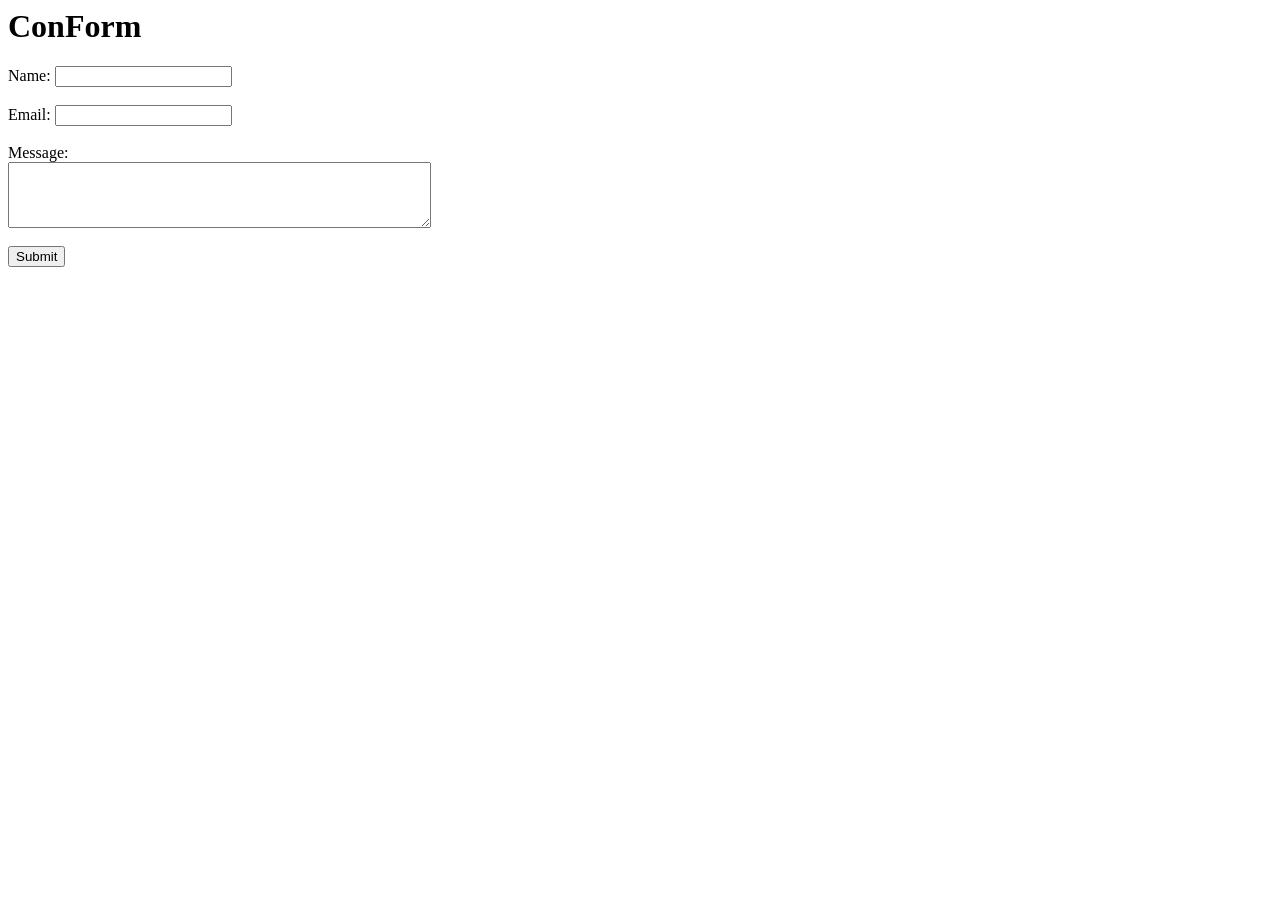
<file: Index.html>
<html>
    <title>ConForm</title>    
<head>
    <script src="https://code.jquery.com/jquery-3.6.0.min.js"></script>
    <script>
        $(document).ready(function() {

            var flowURL="https://defaultf610c0b7bd244b39810b3dc280afb5.90.environment.api.powerplatform.com:443/powerautomate/automations/direct/workflows/d1fd630616224377abcc71d222d7cba2/triggers/manual/paths/invoke?api-version=1&sp=%2Ftriggers%2Fmanual%2Frun&sv=1.0&sig=NAFF53VnxagVPCjdEoFtPvTgfLOaKl7dIAedUo94jzI";

            $('#frm input[type="button"]').click(function() {

                var request = {
                    Name: $('#name').val(),
                    Email: $('#email').val(),
                    Message: $('#message').val()
                };

                $.ajax({

                    url: flowURL,

                    type: "POST",

                    contentType: "application/json",

                    data: JSON.stringify(request),

                    success: function (result) {

                        alert("Submitted Successfully.");

                    },

                    error: function (xhr) {

                        console.log(xhr);

                        alert("Submission Failed.");

                    }

                });

            });
        });
    </script>
</head>
<body>
    <h1>ConForm</h1>
    <form id="frm" method="post">
        <label for="name">Name:</label>
        <input type="text" id="name" name="name" required><br><br>
        
        <label for="email">Email:</label>
        <input type="email" id="email" name="email" required><br><br>
        
        <label for="message">Message:</label><br>
        <textarea id="message" name="message" rows="4" cols="50" required></textarea><br><br>
        
        <input type="button" value="Submit">
    </form>
</html>
</file>
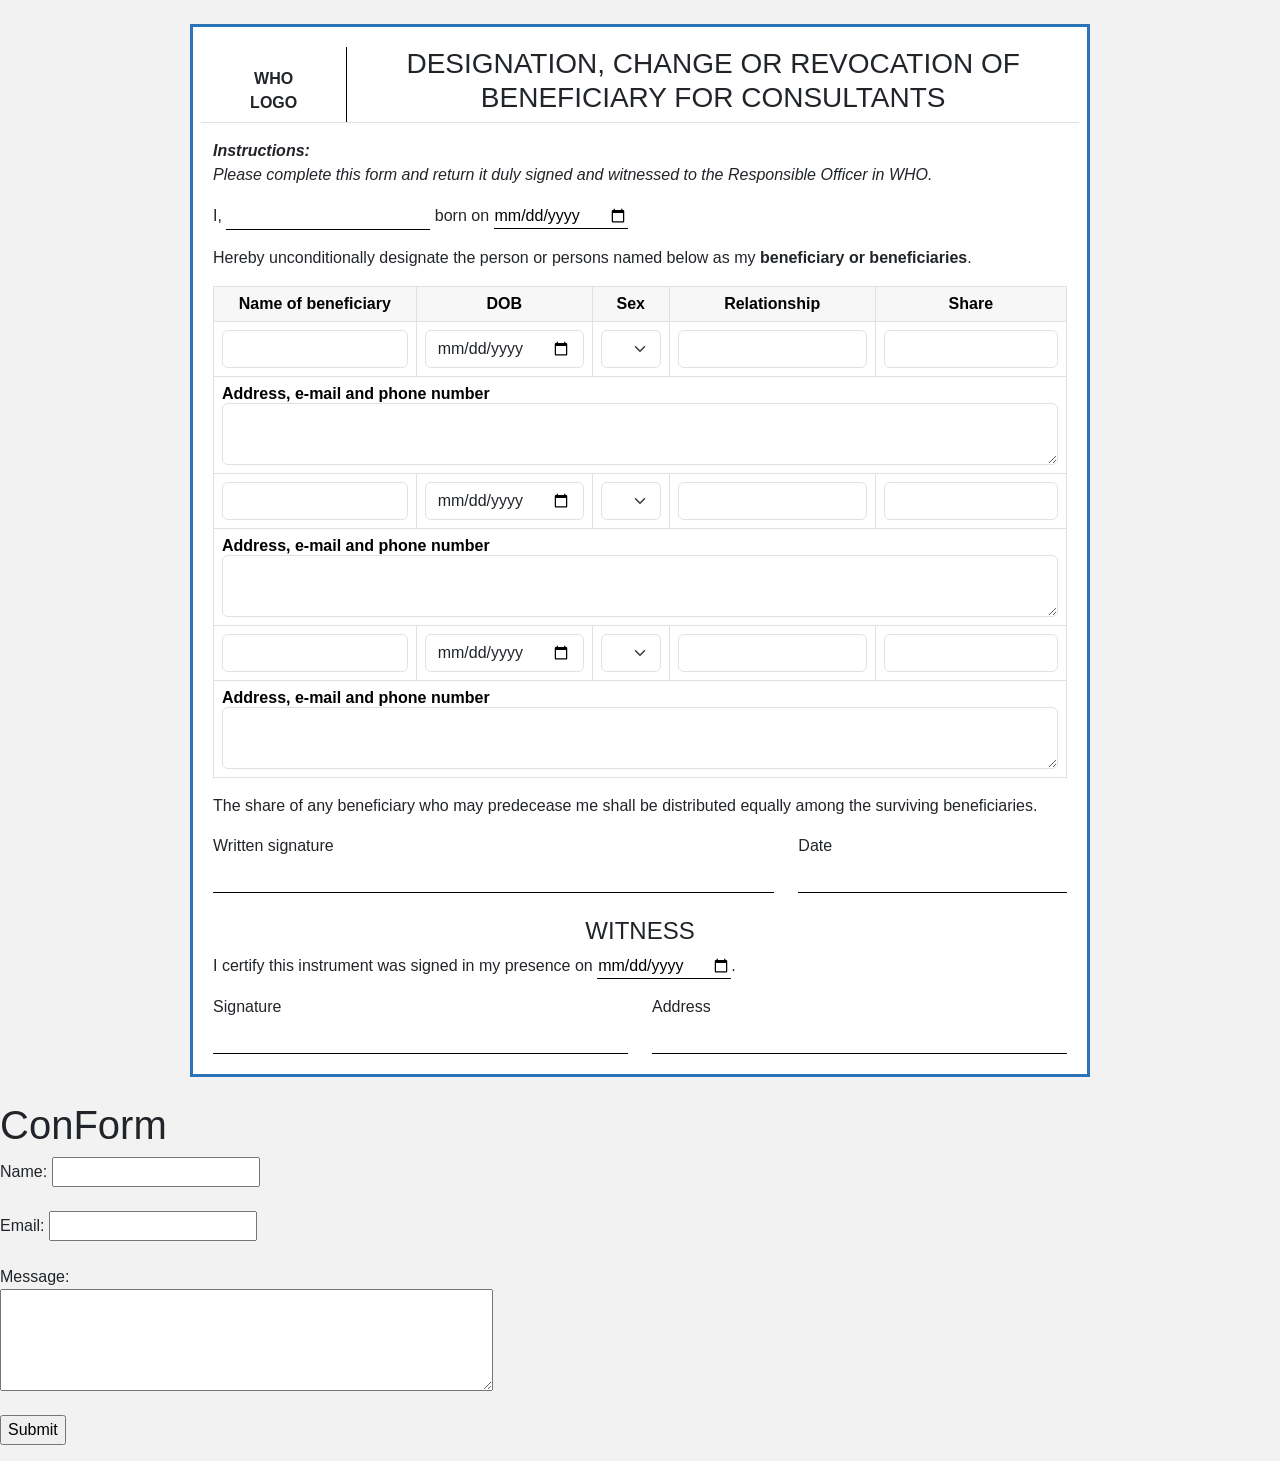
<file: ConForm.html>
<html>
<title>ConForm</title>

<head>
    <link href="https://cdn.jsdelivr.net/npm/bootstrap@5.3.3/dist/css/bootstrap.min.css" rel="stylesheet">
    <link href="Styles/SiteStyles.css" rel="stylesheet">

    <script src="https://code.jquery.com/jquery-3.6.0.min.js"></script>
    <script>
        $(document).ready(function () {

            var flowURL = "https://defaultf610c0b7bd244b39810b3dc280afb5.90.environment.api.powerplatform.com:443/powerautomate/automations/direct/workflows/d1fd630616224377abcc71d222d7cba2/triggers/manual/paths/invoke?api-version=1&sp=%2Ftriggers%2Fmanual%2Frun&sv=1.0&sig=NAFF53VnxagVPCjdEoFtPvTgfLOaKl7dIAedUo94jzI";

            $('#frm input[type="button"]').click(function () {

                var request = {
                    Name: $('#name').val(),
                    Email: $('#email').val(),
                    Message: $('#message').val()
                };

                $.ajax({

                    url: flowURL,

                    type: "POST",

                    contentType: "application/json",

                    data: JSON.stringify(request),

                    success: function (result) {

                        alert("Submitted Successfully.");

                    },

                    error: function (xhr) {

                        console.log(xhr);

                        alert("Submission Failed.");

                    }

                });

            });
        });
    </script>
</head>

<body>
    <div class="container form-box my-4">
        <div class="row border-bottom">
            <div class="col-2 logo text-center">WHO<br>LOGO</div>
            <div class="col-10 text-center">
                <h3>DESIGNATION, CHANGE OR REVOCATION OF<br>BENEFICIARY FOR CONSULTANTS</h3>
            </div>
        </div>
        <p class="mt-3"><b><i>Instructions:</i></b><br><i>Please complete this form and return it duly signed and
                witnessed to the Responsible Officer in WHO.</i></p>
        <p>I, <input class="line-input wide"> born on <input type="date" class="line-input"></p>
        <p>Hereby unconditionally designate the person or persons named below as my <b>beneficiary or beneficiaries</b>.
        </p>
        <table class="table table-bordered beneficiary">
            <thead>
                <tr>
                    <th>Name of beneficiary</th>
                    <th>DOB</th>
                    <th>Sex</th>
                    <th>Relationship</th>
                    <th>Share</th>
                </tr>
            </thead>
            <tbody>
                <tr>
                    <td><input class="form-control"></td>
                    <td><input type="date" class="form-control"></td>
                    <td><select class="form-select">
                            <option></option>
                            <option>M</option>
                            <option>F</option>
                        </select></td>
                    <td><input class="form-control"></td>
                    <td><input class="form-control"></td>
                </tr>
                <tr>
                    <td colspan="5"><b>Address, e-mail and phone number</b><textarea class="form-control"
                            rows="2"></textarea></td>
                </tr>
                <tr>
                    <td><input class="form-control"></td>
                    <td><input type="date" class="form-control"></td>
                    <td><select class="form-select">
                            <option></option>
                            <option>M</option>
                            <option>F</option>
                        </select></td>
                    <td><input class="form-control"></td>
                    <td><input class="form-control"></td>
                </tr>
                <tr>
                    <td colspan="5"><b>Address, e-mail and phone number</b><textarea class="form-control"
                            rows="2"></textarea></td>
                </tr>
                <tr>
                    <td><input class="form-control"></td>
                    <td><input type="date" class="form-control"></td>
                    <td><select class="form-select">
                            <option></option>
                            <option>M</option>
                            <option>F</option>
                        </select></td>
                    <td><input class="form-control"></td>
                    <td><input class="form-control"></td>
                </tr>
                <tr>
                    <td colspan="5"><b>Address, e-mail and phone number</b><textarea class="form-control"
                            rows="2"></textarea></td>
                </tr>
            </tbody>
        </table>
        <p>The share of any beneficiary who may predecease me shall be distributed equally among the surviving
            beneficiaries.</p>
        <div class="row">
            <div class="col-8">Written signature<div class="signature"></div>
            </div>
            <div class="col-4">Date<div class="signature"></div>
            </div>
        </div>
        <h4 class="text-center mt-4">WITNESS</h4>
        <p>I certify this instrument was signed in my presence on <input type="date" class="line-input">.</p>
        <div class="row">
            <div class="col-6">Signature<div class="signature"></div>
            </div>
            <div class="col-6">Address<div class="signature"></div>
            </div>
        </div>
    </div>










    <h1>ConForm</h1>
    <form id="frm" method="post">
        <label for="name">Name:</label>
        <input type="text" id="name" name="name" required><br><br>

        <label for="email">Email:</label>
        <input type="email" id="email" name="email" required><br><br>

        <label for="message">Message:</label><br>
        <textarea id="message" name="message" rows="4" cols="50" required></textarea><br><br>

        <input type="button" value="Submit">
    </form>

</html>
</file>
<file: Styles/SiteStyles.css>
body{background:#f2f2f2;font-family:Arial}.form-box{background:#fff;border:3px solid #2b74b8;max-width:900px;padding:20px}.logo{border-right:1px solid #000;padding-top:20px;font-weight:bold}.line-input{border:none;border-bottom:1px solid #000}.signature{height:35px;border-bottom:1px solid #000}.beneficiary th{text-align:center;background:#f7f7f7}
</file>
